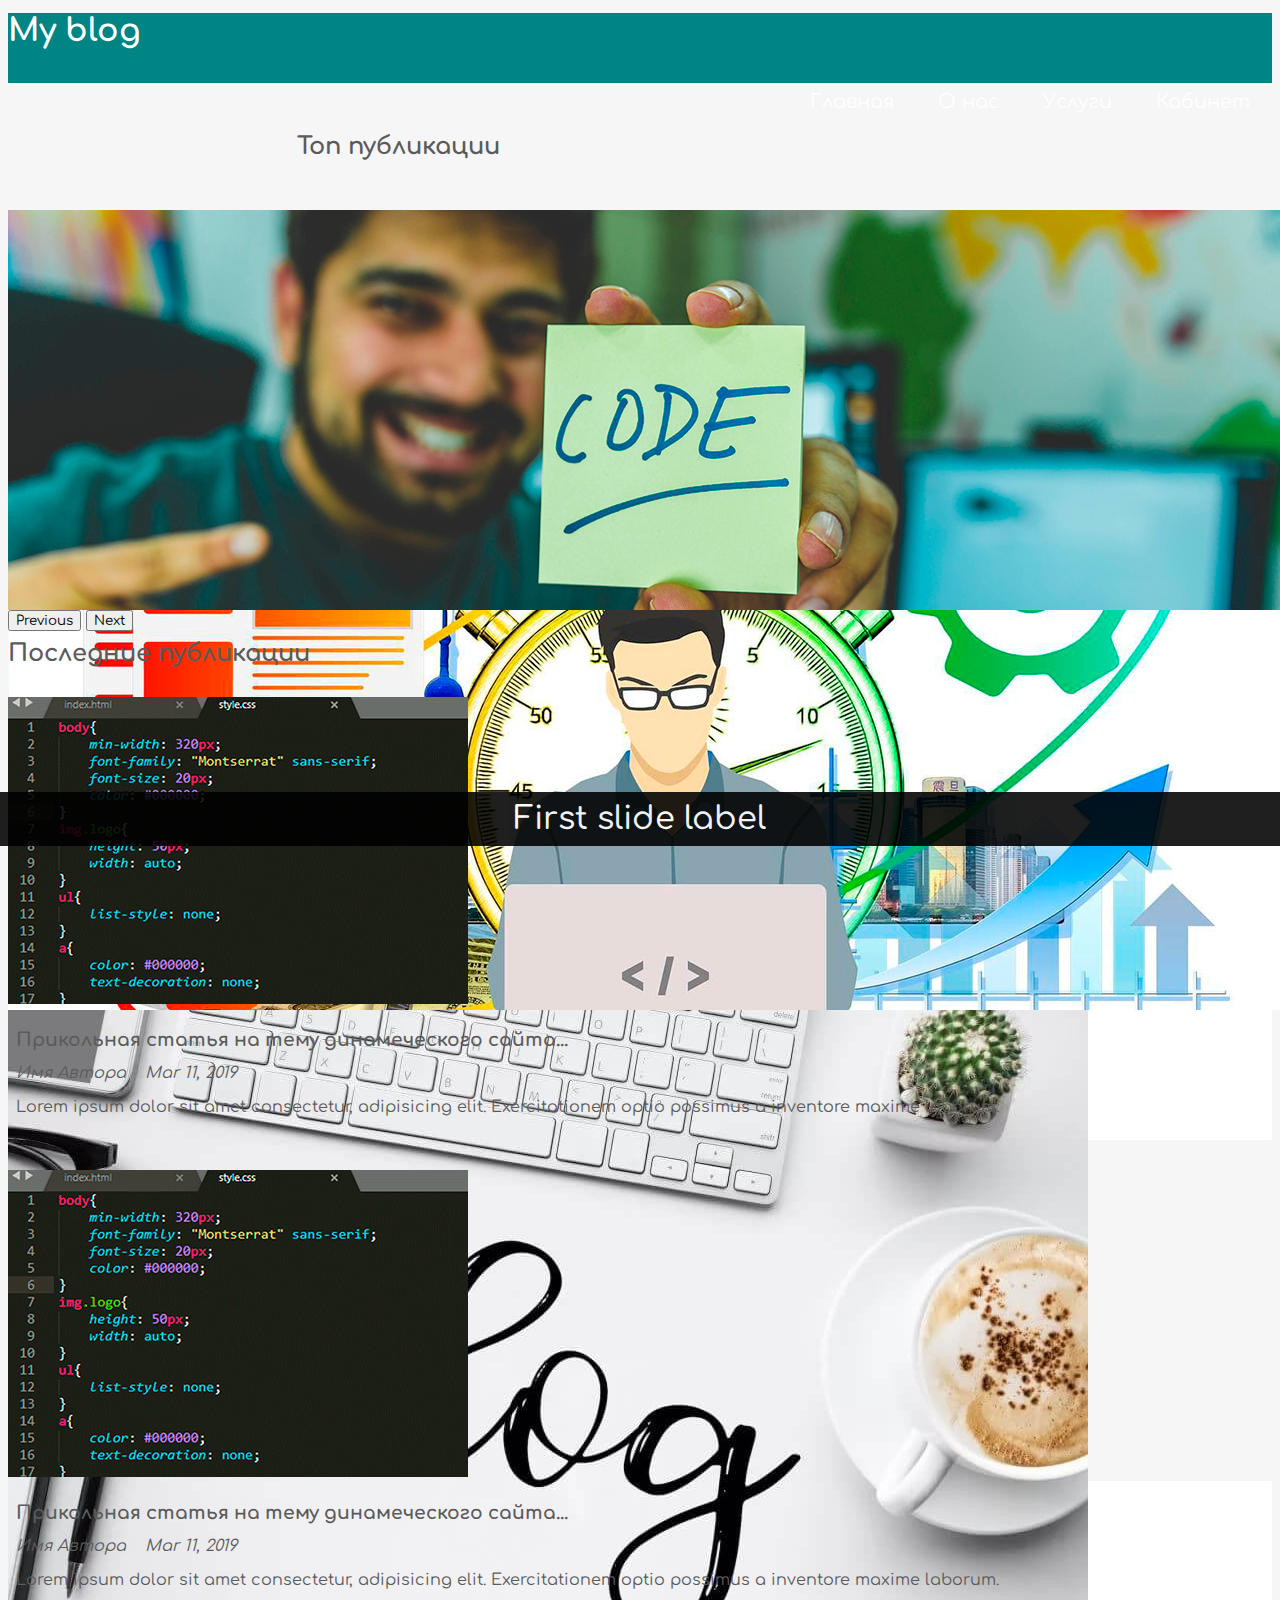
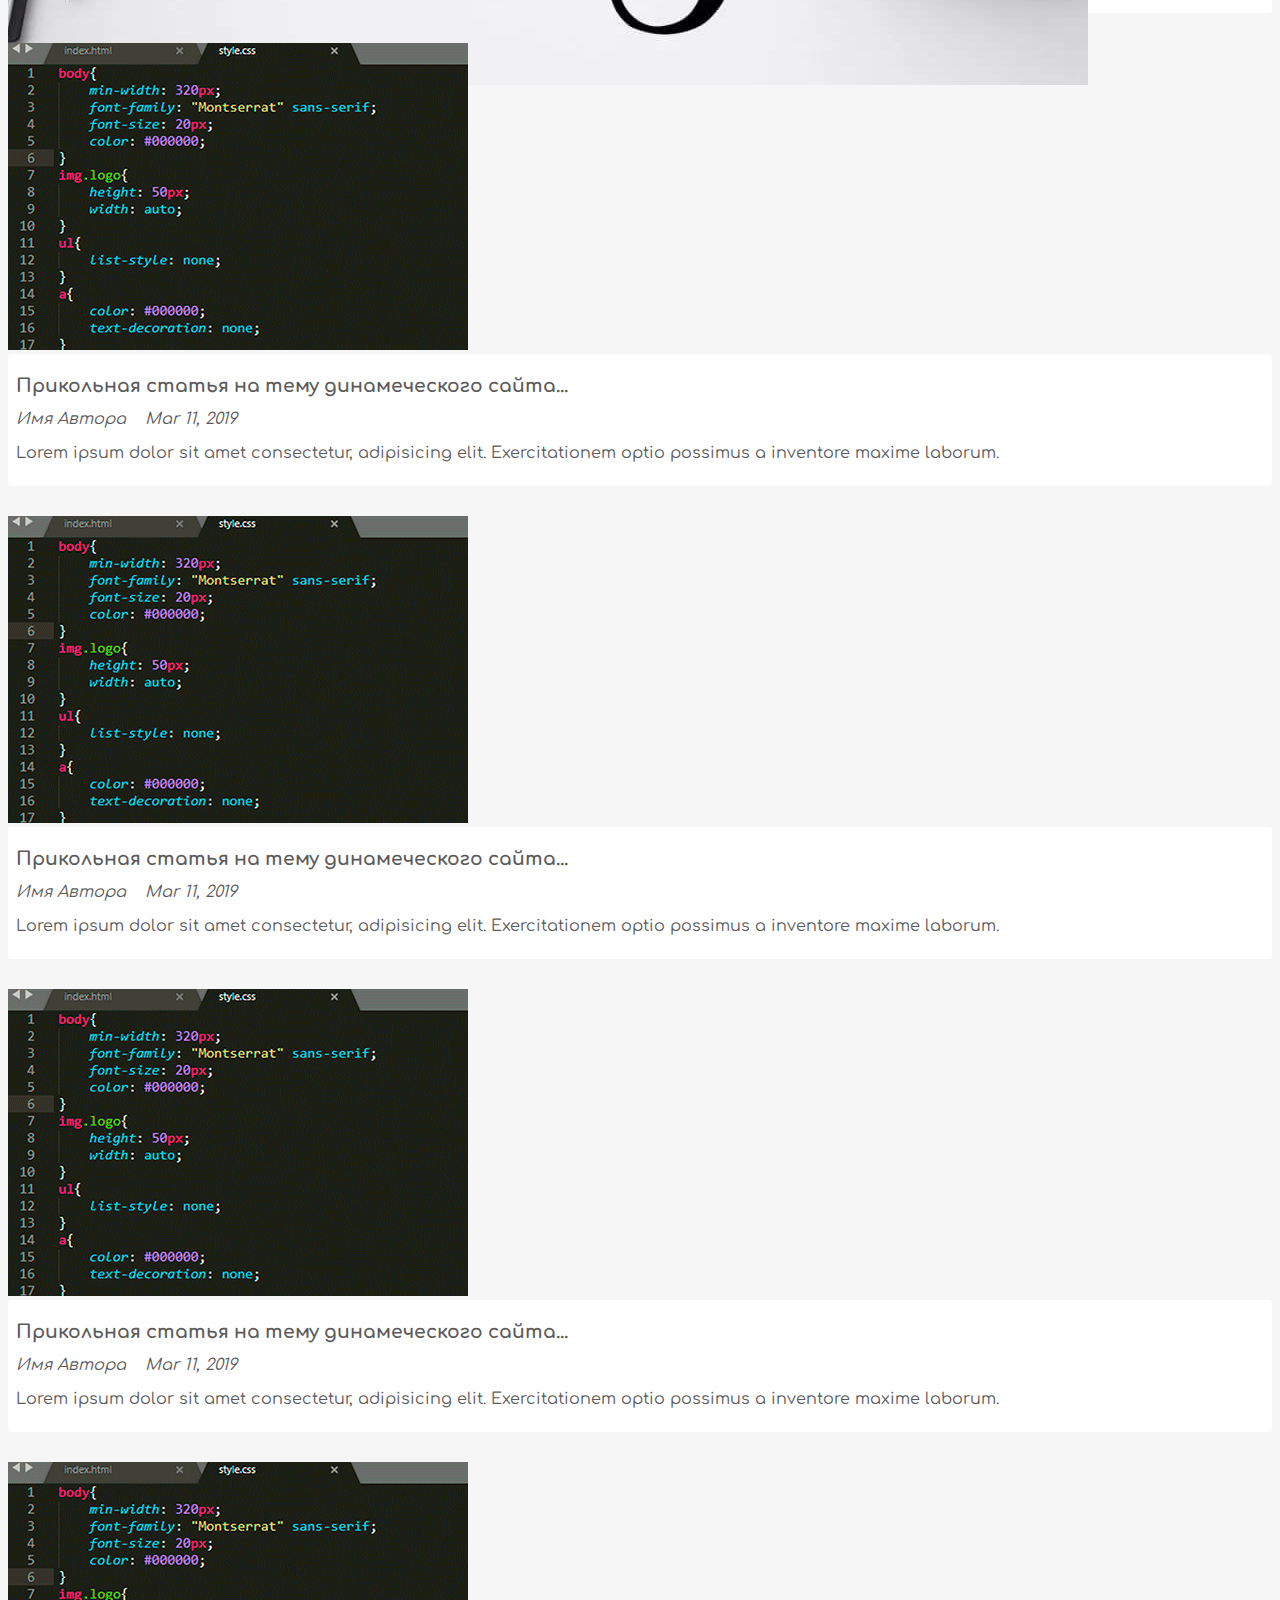
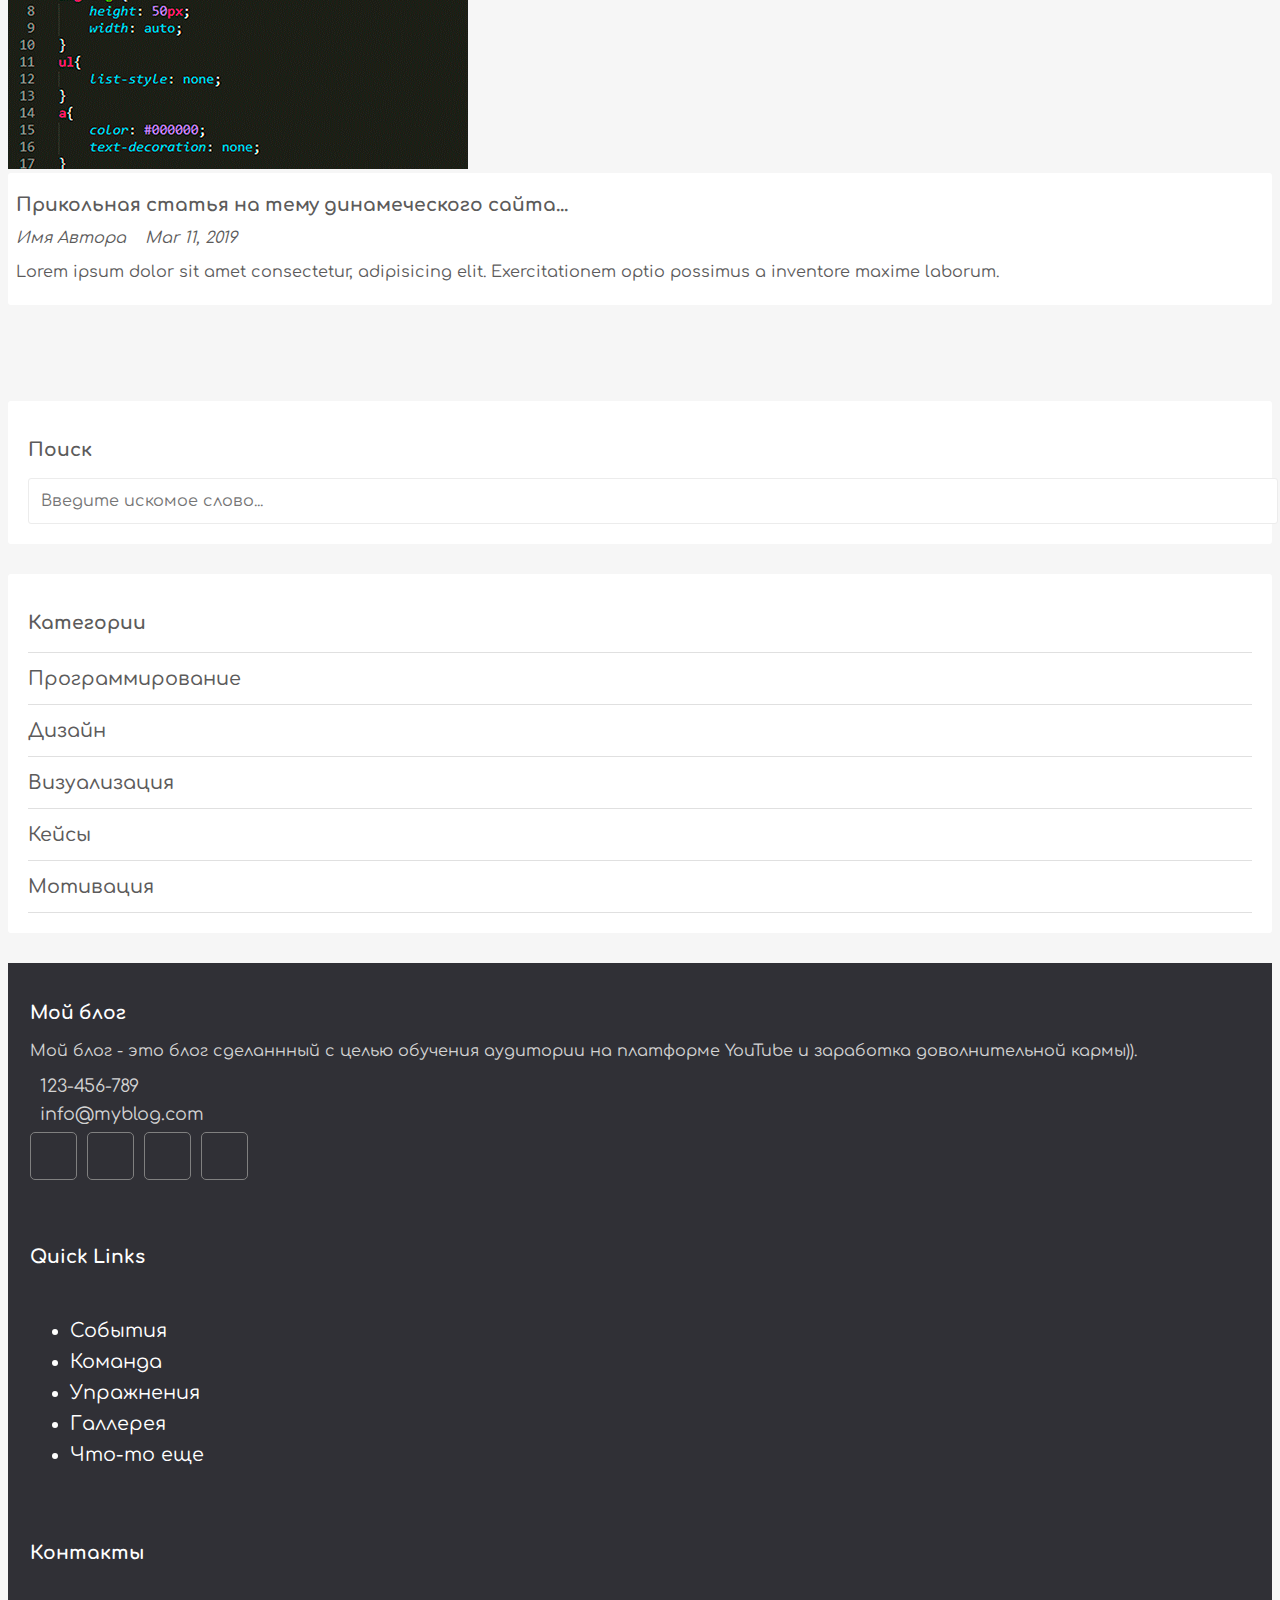
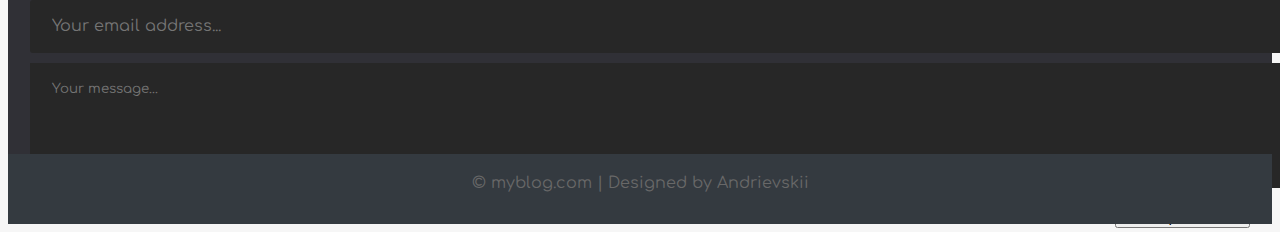
<file: dinamic-site-20231025T070353Z-001/dinamic-site/index.html>
﻿<!doctype html>
<html lang="en">
<head>
    <!-- Required meta tags -->
    <meta charset="utf-8">
    <meta name="viewport" content="width=device-width, initial-scale=1">

    <!-- Bootstrap CSS -->
    <link href="https://cdn.jsdelivr.net/npm/bootstrap@5.0.0-beta2/dist/css/bootstrap.min.css" rel="stylesheet" integrity="sha384-BmbxuPwQa2lc/FVzBcNJ7UAyJxM6wuqIj61tLrc4wSX0szH/Ev+nYRRuWlolflfl" crossorigin="anonymous">

    <!-- Font Awesome -->
    <link rel="stylesheet" href="https://use.fontawesome.com/releases/v5.7.2/css/all.css"
          integrity="sha384-fnmOCqbTlWIlj8LyTjo7mOUStjsKC4pOpQbqyi7RrhN7udi9RwhKkMHpvLbHG9Sr" crossorigin="anonymous">

    <!-- Custom Styling -->
    <link rel="stylesheet" href="css/style.css">
    <link rel="preconnect" href="https://fonts.gstatic.com">
    <link href="https://fonts.googleapis.com/css2?family=Comfortaa:wght@300;400;500;600;700&display=swap" rel="stylesheet">
    <title>My blog</title>
</head>
<body>

<header class="container-fluid">
    <div class="container">
        <div class="row">
            <div class="col-4">
                <h1>
                    <a href="/">My blog</a>
                </h1>
            </div>
            <nav class="col-8">
                <ul>
                    <li><a href="#">Главная</a> </li>
                    <li><a href="#">О нас</a> </li>
                    <li><a href="#">Услуги</a> </li>

                    <li>
                        <a href="#">
                            <i class="fa fa-user"></i>
                            Кабинет
                        </a>
                        <ul>
                            <li><a href="#">Админ панель</a> </li>
                            <li><a href="#">Выход</a> </li>
                        </ul>
                    </li>
                </ul>
            </nav>
        </div>
    </div>
</header>

<!-- блок карусели START-->
<div class="container">
    <div class="row">
        <h2 class="slider-title">Топ публикации</h2>
    </div>
    <div id="carouselExampleCaptions" class="carousel slide" data-bs-ride="carousel">
        <div class="carousel-inner">
            <div class="carousel-item active">
                <img src="images/image_1.png" class="d-block w-100" alt="...">
                <div class="carousel-caption-hack carousel-caption d-none d-md-block">
                    <h5><a href=""> First slide label</a></h5>
                </div>
            </div>
            <div class="carousel-item">
                <img src="images/image_2.png" class="d-block w-100" alt="...">
                <div class="carousel-caption-hack carousel-caption d-none d-md-block">
                    <h5><a href=""> First slide label</a></h5>
                </div>
            </div>
            <div class="carousel-item">
                <!--<img src="images/image_3.png" class="d-block w-100" alt="...">-->
                <img src="images/2.jpg" class="d-block w-100" alt="...">
                <div class="carousel-caption-hack carousel-caption d-none d-md-block">
                    <h5><a href=""> First slide label</a></h5>
                </div>
            </div>
        </div>
        <button class="carousel-control-prev" type="button" data-bs-target="#carouselExampleCaptions"  data-bs-slide="prev">
            <span class="carousel-control-prev-icon" aria-hidden="true"></span>
            <span class="visually-hidden">Previous</span>
        </button>
        <button class="carousel-control-next" type="button" data-bs-target="#carouselExampleCaptions"  data-bs-slide="next">
            <span class="carousel-control-next-icon" aria-hidden="true"></span>
            <span class="visually-hidden">Next</span>
        </button>
    </div>
</div>
<!-- блок карусели END-->

<!-- блок main-->
<div class="container">
    <div class="content row">
        <!-- Main Content -->
        <div class="main-content col-md-9 col-12">
            <h2>Последние публикации</h2>

            <div class="post row">
                <div class="img col-12 col-md-4">
                    <img src="images/image_small.png" alt="" class="img-thumbnail">
                </div>
                <div class="post_text col-12 col-md-8">
                    <h3>
                        <a href="#">Прикольная статья на тему динамеческого сайта...</a>
                    </h3>
                    <i class="far fa-user"> Имя Автора</i>
                    <i class="far fa-calendar"> Mar 11, 2019</i>
                    <p class="preview-text">
                        Lorem ipsum dolor sit amet consectetur, adipisicing elit.
                        Exercitationem optio possimus a inventore maxime laborum.
                    </p>
                </div>
            </div>
            <div class="post row">
                <div class="img col-12 col-md-4">
                    <img src="images/image_small.png" alt="" class="img-thumbnail">
                </div>
                <div class="post_text col-12 col-md-8">
                    <h3>
                        <a href="#">Прикольная статья на тему динамеческого сайта...</a>
                    </h3>
                    <i class="far fa-user"> Имя Автора</i>
                    <i class="far fa-calendar"> Mar 11, 2019</i>
                    <p class="preview-text">
                        Lorem ipsum dolor sit amet consectetur, adipisicing elit.
                        Exercitationem optio possimus a inventore maxime laborum.
                    </p>
                </div>
            </div>
            <div class="post row">
                <div class="img col-12 col-md-4">
                    <img src="images/image_small.png" alt="" class="img-thumbnail">
                </div>
                <div class="post_text col-12 col-md-8">
                    <h3>
                        <a href="#">Прикольная статья на тему динамеческого сайта...</a>
                    </h3>
                    <i class="far fa-user"> Имя Автора</i>
                    <i class="far fa-calendar"> Mar 11, 2019</i>
                    <p class="preview-text">
                        Lorem ipsum dolor sit amet consectetur, adipisicing elit.
                        Exercitationem optio possimus a inventore maxime laborum.
                    </p>
                </div>
            </div>
            <div class="post row">
                <div class="img col-12 col-md-4">
                    <img src="images/image_small.png" alt="" class="img-thumbnail">
                </div>
                <div class="post_text col-12 col-md-8">
                    <h3>
                        <a href="#">Прикольная статья на тему динамеческого сайта...</a>
                    </h3>
                    <i class="far fa-user"> Имя Автора</i>
                    <i class="far fa-calendar"> Mar 11, 2019</i>
                    <p class="preview-text">
                        Lorem ipsum dolor sit amet consectetur, adipisicing elit.
                        Exercitationem optio possimus a inventore maxime laborum.
                    </p>
                </div>
            </div>
            <div class="post row">
                <div class="img col-12 col-md-4">
                    <img src="images/image_small.png" alt="" class="img-thumbnail">
                </div>
                <div class="post_text col-12 col-md-8">
                    <h3>
                        <a href="#">Прикольная статья на тему динамеческого сайта...</a>
                    </h3>
                    <i class="far fa-user"> Имя Автора</i>
                    <i class="far fa-calendar"> Mar 11, 2019</i>
                    <p class="preview-text">
                        Lorem ipsum dolor sit amet consectetur, adipisicing elit.
                        Exercitationem optio possimus a inventore maxime laborum.
                    </p>
                </div>
            </div>
            <div class="post row">
                <div class="img col-12 col-md-4">
                    <img src="images/image_small.png" alt="" class="img-thumbnail">
                </div>
                <div class="post_text col-12 col-md-8">
                    <h3>
                        <a href="#">Прикольная статья на тему динамеческого сайта...</a>
                    </h3>
                    <i class="far fa-user"> Имя Автора</i>
                    <i class="far fa-calendar"> Mar 11, 2019</i>
                    <p class="preview-text">
                        Lorem ipsum dolor sit amet consectetur, adipisicing elit.
                        Exercitationem optio possimus a inventore maxime laborum.
                    </p>
                </div>
            </div>

        </div>
        <!-- sidebar Content -->
        <div class="sidebar col-md-3 col-12">

            <div class="section search">
                <h3>Поиск</h3>
                <form action="/" method="post">
                    <input type="text" name="search-term" class="text-input" placeholder="Введите искомое слово...">
                </form>
            </div>


            <div class="section topics">
                <h3>Категории</h3>
                <ul>
                    <li><a href="#">Программирование</a></li>
                    <li><a href="#">Дизайн</a></li>
                    <li><a href="#">Визуализация</a></li>
                    <li><a href="#">Кейсы</a></li>
                    <li><a href="#">Мотивация</a></li>
                </ul>
            </div>

        </div>
    </div>
</div>

<!-- блок main END-->
<!-- footer -->
<div class="footer container-fluid">
    <div class="footer-content container">
        <div class="row">
            <div class="footer-section about col-md-4 col-12">
                <h3 class="logo-text">Мой блог</h3>
                <p>
                    Мой блог - это блог сделаннный с целью обучения аудитории на платформе
                    YouTube и заработка доволнительной кармы)).
                </p>
                <div class="contact">
                    <span><i class="fas fa-phone"></i> &nbsp; 123-456-789</span>
                    <span><i class="fas fa-envelope"></i> &nbsp; info@myblog.com</span>
                </div>
                <div class="socials">
                    <a href="#"><i class="fab fa-facebook"></i></a>
                    <a href="#"><i class="fab fa-instagram"></i></a>
                    <a href="#"><i class="fab fa-twitter"></i></a>
                    <a href="#"><i class="fab fa-youtube"></i></a>
                </div>
            </div>

            <div class="footer-section links col-md-4 col-12">
                <h3>Quick Links</h3>
                <br>
                <ul>
                    <a href="#">
                        <li>События</li>
                    </a>
                    <a href="#">
                        <li>Команда</li>
                    </a>
                    <a href="#">
                        <li>Упражнения</li>
                    </a>
                    <a href="#">
                        <li>Галлерея</li>
                    </a>
                    <a href="#">
                        <li>Что-то еще</li>
                    </a>
                </ul>
            </div>

            <div class="footer-section contact-form col-md-4 col-12">
                <h3>Контакты</h3>
                <br>
                <form action="index.html" method="post">
                    <input type="email" name="email" class="text-input contact-input" placeholder="Your email address...">
                    <textarea rows="4" name="message" class="text-input contact-input" placeholder="Your message..."></textarea>
                    <button type="submit" class="btn btn-big contact-btn">
                        <i class="fas fa-envelope"></i>
                        Отправить
                    </button>
                </form>
            </div>

        </div>

        <div class="footer-bottom">
            &copy; myblog.com | Designed by Andrievskii
        </div>
    </div>
</div>
<!-- // footer -->


<!-- Optional JavaScript; choose one of the two! -->

<!-- Option 1: Bootstrap Bundle with Popper -->
<script src="https://cdn.jsdelivr.net/npm/bootstrap@5.0.0-beta2/dist/js/bootstrap.bundle.min.js" integrity="sha384-b5kHyXgcpbZJO/tY9Ul7kGkf1S0CWuKcCD38l8YkeH8z8QjE0GmW1gYU5S9FOnJ0" crossorigin="anonymous"></script>

<!-- Option 2: Separate Popper and Bootstrap JS -->
<!--
<script src="https://cdn.jsdelivr.net/npm/@popperjs/core@2.6.0/dist/umd/popper.min.js" integrity="sha384-KsvD1yqQ1/1+IA7gi3P0tyJcT3vR+NdBTt13hSJ2lnve8agRGXTTyNaBYmCR/Nwi" crossorigin="anonymous"></script>
<script src="https://cdn.jsdelivr.net/npm/bootstrap@5.0.0-beta2/dist/js/bootstrap.min.js" integrity="sha384-nsg8ua9HAw1y0W1btsyWgBklPnCUAFLuTMS2G72MMONqmOymq585AcH49TLBQObG" crossorigin="anonymous"></script>
-->
</body>
</html>
</file>
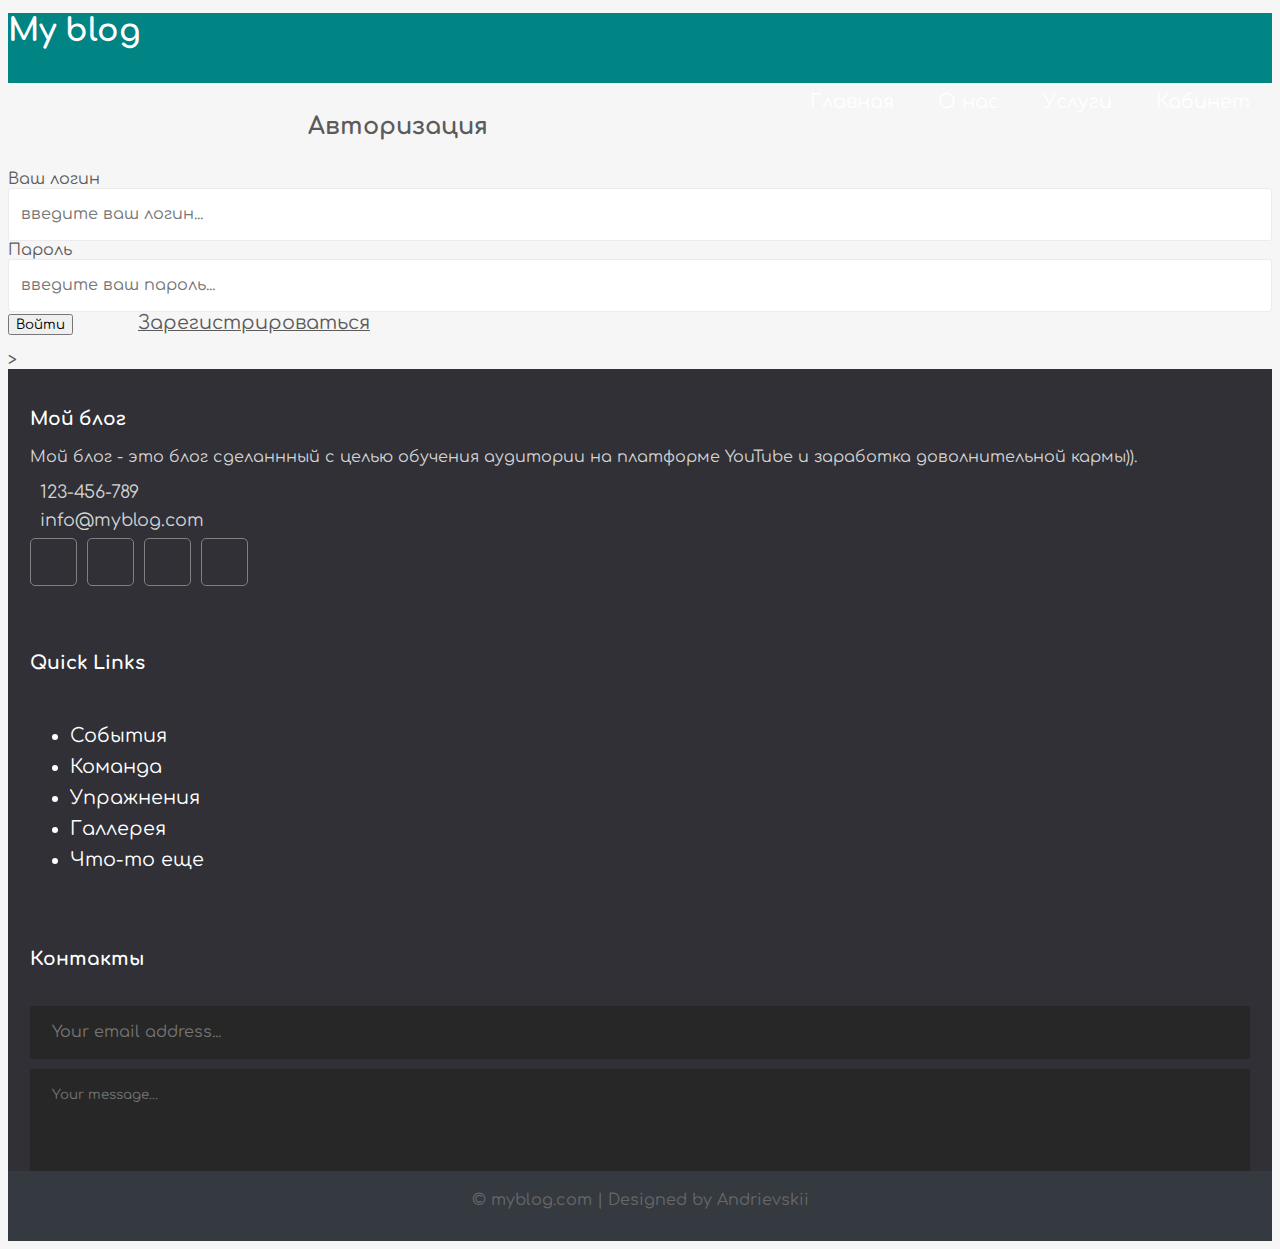
<file: dinamic-site-20231025T070353Z-001/dinamic-site/log..html>
<html lang="en">
<head>
    <!-- Required meta tags -->
    <meta charset="utf-8">
    <meta name="viewport" content="width=device-width, initial-scale=1">

    <!-- Bootstrap CSS -->
    <link href="https://cdn.jsdelivr.net/npm/bootstrap@5.0.0-beta2/dist/css/bootstrap.min.css" rel="stylesheet" integrity="sha384-BmbxuPwQa2lc/FVzBcNJ7UAyJxM6wuqIj61tLrc4wSX0szH/Ev+nYRRuWlolflfl" crossorigin="anonymous">

    <!-- Font Awesome -->
    <link rel="stylesheet" href="https://use.fontawesome.com/releases/v5.7.2/css/all.css"
          integrity="sha384-fnmOCqbTlWIlj8LyTjo7mOUStjsKC4pOpQbqyi7RrhN7udi9RwhKkMHpvLbHG9Sr" crossorigin="anonymous">

    <!-- Custom Styling -->
    <link rel="stylesheet" href="css/style.css">
    <link rel="preconnect" href="https://fonts.gstatic.com">
    <link href="https://fonts.googleapis.com/css2?family=Comfortaa:wght@300;400;500;600;700&display=swap" rel="stylesheet">
    <title>My blog</title>
</head>
<body>

<header class="container-fluid">
    <div class="container">
        <div class="row">
            <div class="col-4">
                <h1>
                    <a href="/">My blog</a>
                </h1>
            </div>
            <nav class="col-8">
                <ul>
                    <li><a href="#">Главная</a> </li>
                    <li><a href="#">О нас</a> </li>
                    <li><a href="#">Услуги</a> </li>

                    <li>
                        <a href="#">
                            <i class="fa fa-user"></i>
                            Кабинет
                        </a>
                        <ul>
                            <li><a href="#">Админ панель</a> </li>
                            <li><a href="#">Выход</a> </li>
                        </ul>
                    </li>
                </ul>
            </nav>
        </div>
    </div>
</header>
<!-- END HEADER -->
<!-- FORM -->
<div class="container reg_form">
    <form class="row justify-content-center" method="post" action="log.html">
        <h2 class="col-12">Авторизация</h2>
        <div class="mb-3 col-12 col-md-4">
            <label for="formGroupExampleInput" class="form-label">Ваш логин</label>
            <input type="text" class="form-control" id="formGroupExampleInput" placeholder="введите ваш логин...">
        </div>
        <div class="w-100"></div>
        <div class="mb-3 col-12 col-md-4">
            <label for="exampleInputPassword1" class="form-label">Пароль</label>
            <input type="password" class="form-control" id="exampleInputPassword1" placeholder="введите ваш пароль...">
        </div>
        <div class="w-100"></div>
        <div class="mb-3 col-12 col-md-4">
            <button type="button" class="btn btn-secondary">Войти</button>
            <a href="aut.html">Зарегистрироваться</a>
        </div>
    </form>
</div>>
<!-- END FORM -->

<!-- footer -->
<div class="footer container-fluid">
    <div class="footer-content container">
        <div class="row">
            <div class="footer-section about col-md-4 col-12">
                <h3 class="logo-text">Мой блог</h3>
                <p>
                    Мой блог - это блог сделаннный с целью обучения аудитории на платформе
                    YouTube и заработка доволнительной кармы)).
                </p>
                <div class="contact">
                    <span><i class="fas fa-phone"></i> &nbsp; 123-456-789</span>
                    <span><i class="fas fa-envelope"></i> &nbsp; info@myblog.com</span>
                </div>
                <div class="socials">
                    <a href="#"><i class="fab fa-facebook"></i></a>
                    <a href="#"><i class="fab fa-instagram"></i></a>
                    <a href="#"><i class="fab fa-twitter"></i></a>
                    <a href="#"><i class="fab fa-youtube"></i></a>
                </div>
            </div>

            <div class="footer-section links col-md-4 col-12">
                <h3>Quick Links</h3>
                <br>
                <ul>
                    <a href="#">
                        <li>События</li>
                    </a>
                    <a href="#">
                        <li>Команда</li>
                    </a>
                    <a href="#">
                        <li>Упражнения</li>
                    </a>
                    <a href="#">
                        <li>Галлерея</li>
                    </a>
                    <a href="#">
                        <li>Что-то еще</li>
                    </a>
                </ul>
            </div>

            <div class="footer-section contact-form col-md-4 col-12">
                <h3>Контакты</h3>
                <br>
                <form action="index.html" method="post">
                    <input type="email" name="email" class="text-input contact-input" placeholder="Your email address...">
                    <textarea rows="4" name="message" class="text-input contact-input" placeholder="Your message..."></textarea>
                    <button type="submit" class="btn btn-big contact-btn">
                        <i class="fas fa-envelope"></i>
                        Отправить
                    </button>
                </form>
            </div>

        </div>

        <div class="footer-bottom">
            &copy; myblog.com | Designed by Andrievskii
        </div>
    </div>
</div>
<!-- // footer -->


<!-- Optional JavaScript; choose one of the two! -->

<!-- Option 1: Bootstrap Bundle with Popper -->
<script src="https://cdn.jsdelivr.net/npm/bootstrap@5.0.0-beta2/dist/js/bootstrap.bundle.min.js" integrity="sha384-b5kHyXgcpbZJO/tY9Ul7kGkf1S0CWuKcCD38l8YkeH8z8QjE0GmW1gYU5S9FOnJ0" crossorigin="anonymous"></script>

<!-- Option 2: Separate Popper and Bootstrap JS -->
<!--
<script src="https://cdn.jsdelivr.net/npm/@popperjs/core@2.6.0/dist/umd/popper.min.js" integrity="sha384-KsvD1yqQ1/1+IA7gi3P0tyJcT3vR+NdBTt13hSJ2lnve8agRGXTTyNaBYmCR/Nwi" crossorigin="anonymous"></script>
<script src="https://cdn.jsdelivr.net/npm/bootstrap@5.0.0-beta2/dist/js/bootstrap.min.js" integrity="sha384-nsg8ua9HAw1y0W1btsyWgBklPnCUAFLuTMS2G72MMONqmOymq585AcH49TLBQObG" crossorigin="anonymous"></script>
-->
</body>
</html>
</file>
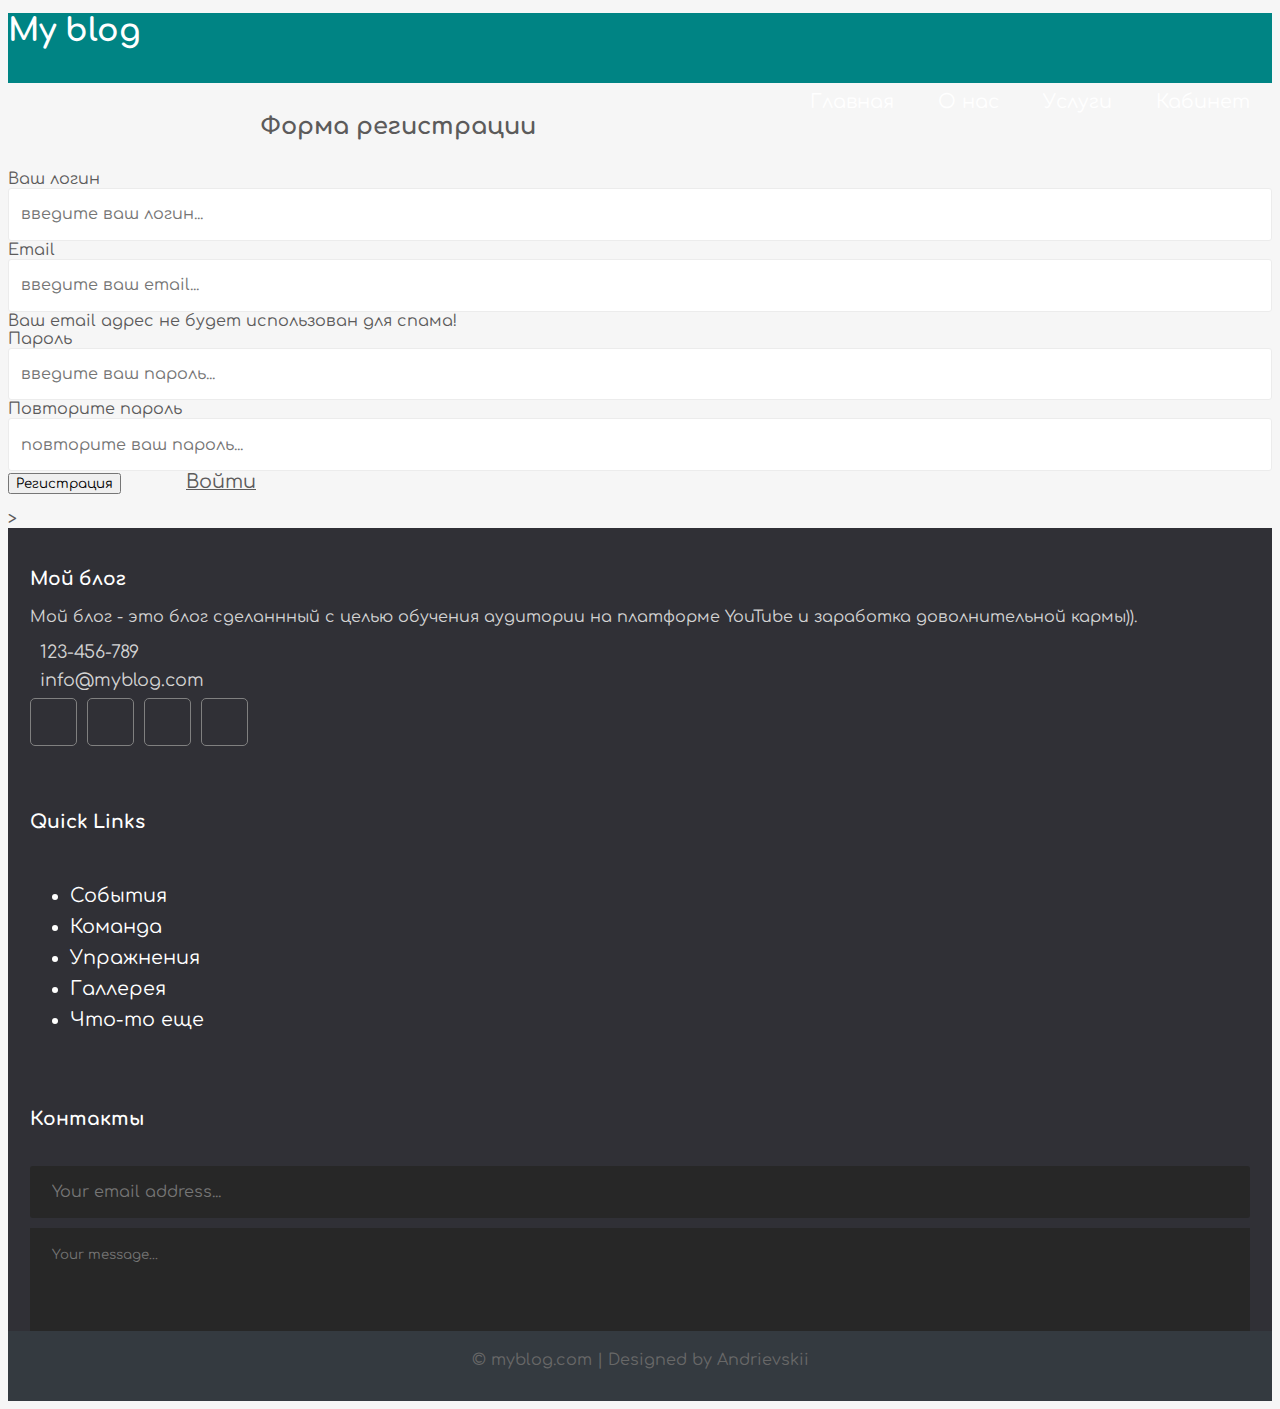
<file: dinamic-site-20231025T070353Z-001/dinamic-site/reg..html>
<html lang="en">
<head>
    <!-- Required meta tags -->
    <meta charset="utf-8">
    <meta name="viewport" content="width=device-width, initial-scale=1">

    <!-- Bootstrap CSS -->
    <link href="https://cdn.jsdelivr.net/npm/bootstrap@5.0.0-beta2/dist/css/bootstrap.min.css" rel="stylesheet" integrity="sha384-BmbxuPwQa2lc/FVzBcNJ7UAyJxM6wuqIj61tLrc4wSX0szH/Ev+nYRRuWlolflfl" crossorigin="anonymous">

    <!-- Font Awesome -->
    <link rel="stylesheet" href="https://use.fontawesome.com/releases/v5.7.2/css/all.css"
          integrity="sha384-fnmOCqbTlWIlj8LyTjo7mOUStjsKC4pOpQbqyi7RrhN7udi9RwhKkMHpvLbHG9Sr" crossorigin="anonymous">

    <!-- Custom Styling -->
    <link rel="stylesheet" href="css/style.css">
    <link rel="preconnect" href="https://fonts.gstatic.com">
    <link href="https://fonts.googleapis.com/css2?family=Comfortaa:wght@300;400;500;600;700&display=swap" rel="stylesheet">
    <title>My blog</title>
</head>
<body>

<header class="container-fluid">
    <div class="container">
        <div class="row">
            <div class="col-4">
                <h1>
                    <a href="/">My blog</a>
                </h1>
            </div>
            <nav class="col-8">
                <ul>
                    <li><a href="#">Главная</a> </li>
                    <li><a href="#">О нас</a> </li>
                    <li><a href="#">Услуги</a> </li>

                    <li>
                        <a href="#">
                            <i class="fa fa-user"></i>
                            Кабинет
                        </a>
                        <ul>
                            <li><a href="#">Админ панель</a> </li>
                            <li><a href="#">Выход</a> </li>
                        </ul>
                    </li>
                </ul>
            </nav>
        </div>
    </div>
</header>
<!-- END HEADER -->
<!-- FORM -->
<div class="container reg_form">
    <form class="row justify-content-center" method="post" action="reg.html">
        <h2>Форма регистрации</h2>
        <div class="mb-3 col-12 col-md-4">
            <label for="formGroupExampleInput" class="form-label">Ваш логин</label>
            <input type="text" class="form-control" id="formGroupExampleInput" placeholder="введите ваш логин...">
        </div>
        <div class="w-100"></div>
        <div class="mb-3 col-12 col-md-4">
            <label for="exampleInputEmail1" class="form-label">Email</label>
            <input type="email" class="form-control" id="exampleInputEmail1" aria-describedby="emailHelp" placeholder="введите ваш email...">
            <div id="emailHelp" class="form-text">Ваш email адрес не будет использован для спама!</div>
        </div>
        <div class="w-100"></div>
        <div class="mb-3 col-12 col-md-4">
            <label for="exampleInputPassword1" class="form-label">Пароль</label>
            <input type="password" class="form-control" id="exampleInputPassword1" placeholder="введите ваш пароль...">
        </div>
        <div class="w-100"></div>
        <div class="mb-3 col-12 col-md-4">
            <label for="exampleInputPassword2" class="form-label">Повторите пароль</label>
            <input type="password" class="form-control" id="exampleInputPassword2" placeholder="повторите ваш пароль...">
        </div>
        <div class="w-100"></div>
        <div class="mb-3 col-12 col-md-4">
            <button type="button" class="btn btn-secondary">Регистрация</button>
            <a href="aut.html">Войти</a>
        </div>
    </form>
</div>>
<!-- END FORM -->

<!-- footer -->
<div class="footer container-fluid">
    <div class="footer-content container">
        <div class="row">
            <div class="footer-section about col-md-4 col-12">
                <h3 class="logo-text">Мой блог</h3>
                <p>
                    Мой блог - это блог сделаннный с целью обучения аудитории на платформе
                    YouTube и заработка доволнительной кармы)).
                </p>
                <div class="contact">
                    <span><i class="fas fa-phone"></i> &nbsp; 123-456-789</span>
                    <span><i class="fas fa-envelope"></i> &nbsp; info@myblog.com</span>
                </div>
                <div class="socials">
                    <a href="#"><i class="fab fa-facebook"></i></a>
                    <a href="#"><i class="fab fa-instagram"></i></a>
                    <a href="#"><i class="fab fa-twitter"></i></a>
                    <a href="#"><i class="fab fa-youtube"></i></a>
                </div>
            </div>

            <div class="footer-section links col-md-4 col-12">
                <h3>Quick Links</h3>
                <br>
                <ul>
                    <a href="#">
                        <li>События</li>
                    </a>
                    <a href="#">
                        <li>Команда</li>
                    </a>
                    <a href="#">
                        <li>Упражнения</li>
                    </a>
                    <a href="#">
                        <li>Галлерея</li>
                    </a>
                    <a href="#">
                        <li>Что-то еще</li>
                    </a>
                </ul>
            </div>

            <div class="footer-section contact-form col-md-4 col-12">
                <h3>Контакты</h3>
                <br>
                <form action="index.html" method="post">
                    <input type="email" name="email" class="text-input contact-input" placeholder="Your email address...">
                    <textarea rows="4" name="message" class="text-input contact-input" placeholder="Your message..."></textarea>
                    <button type="submit" class="btn btn-big contact-btn">
                        <i class="fas fa-envelope"></i>
                        Отправить
                    </button>
                </form>
            </div>

        </div>

        <div class="footer-bottom">
            &copy; myblog.com | Designed by Andrievskii
        </div>
    </div>
</div>
<!-- // footer -->


<!-- Optional JavaScript; choose one of the two! -->

<!-- Option 1: Bootstrap Bundle with Popper -->
<script src="https://cdn.jsdelivr.net/npm/bootstrap@5.0.0-beta2/dist/js/bootstrap.bundle.min.js" integrity="sha384-b5kHyXgcpbZJO/tY9Ul7kGkf1S0CWuKcCD38l8YkeH8z8QjE0GmW1gYU5S9FOnJ0" crossorigin="anonymous"></script>

<!-- Option 2: Separate Popper and Bootstrap JS -->
<!--
<script src="https://cdn.jsdelivr.net/npm/@popperjs/core@2.6.0/dist/umd/popper.min.js" integrity="sha384-KsvD1yqQ1/1+IA7gi3P0tyJcT3vR+NdBTt13hSJ2lnve8agRGXTTyNaBYmCR/Nwi" crossorigin="anonymous"></script>
<script src="https://cdn.jsdelivr.net/npm/bootstrap@5.0.0-beta2/dist/js/bootstrap.min.js" integrity="sha384-nsg8ua9HAw1y0W1btsyWgBklPnCUAFLuTMS2G72MMONqmOymq585AcH49TLBQObG" crossorigin="anonymous"></script>
-->
</body>
</html>
</file>
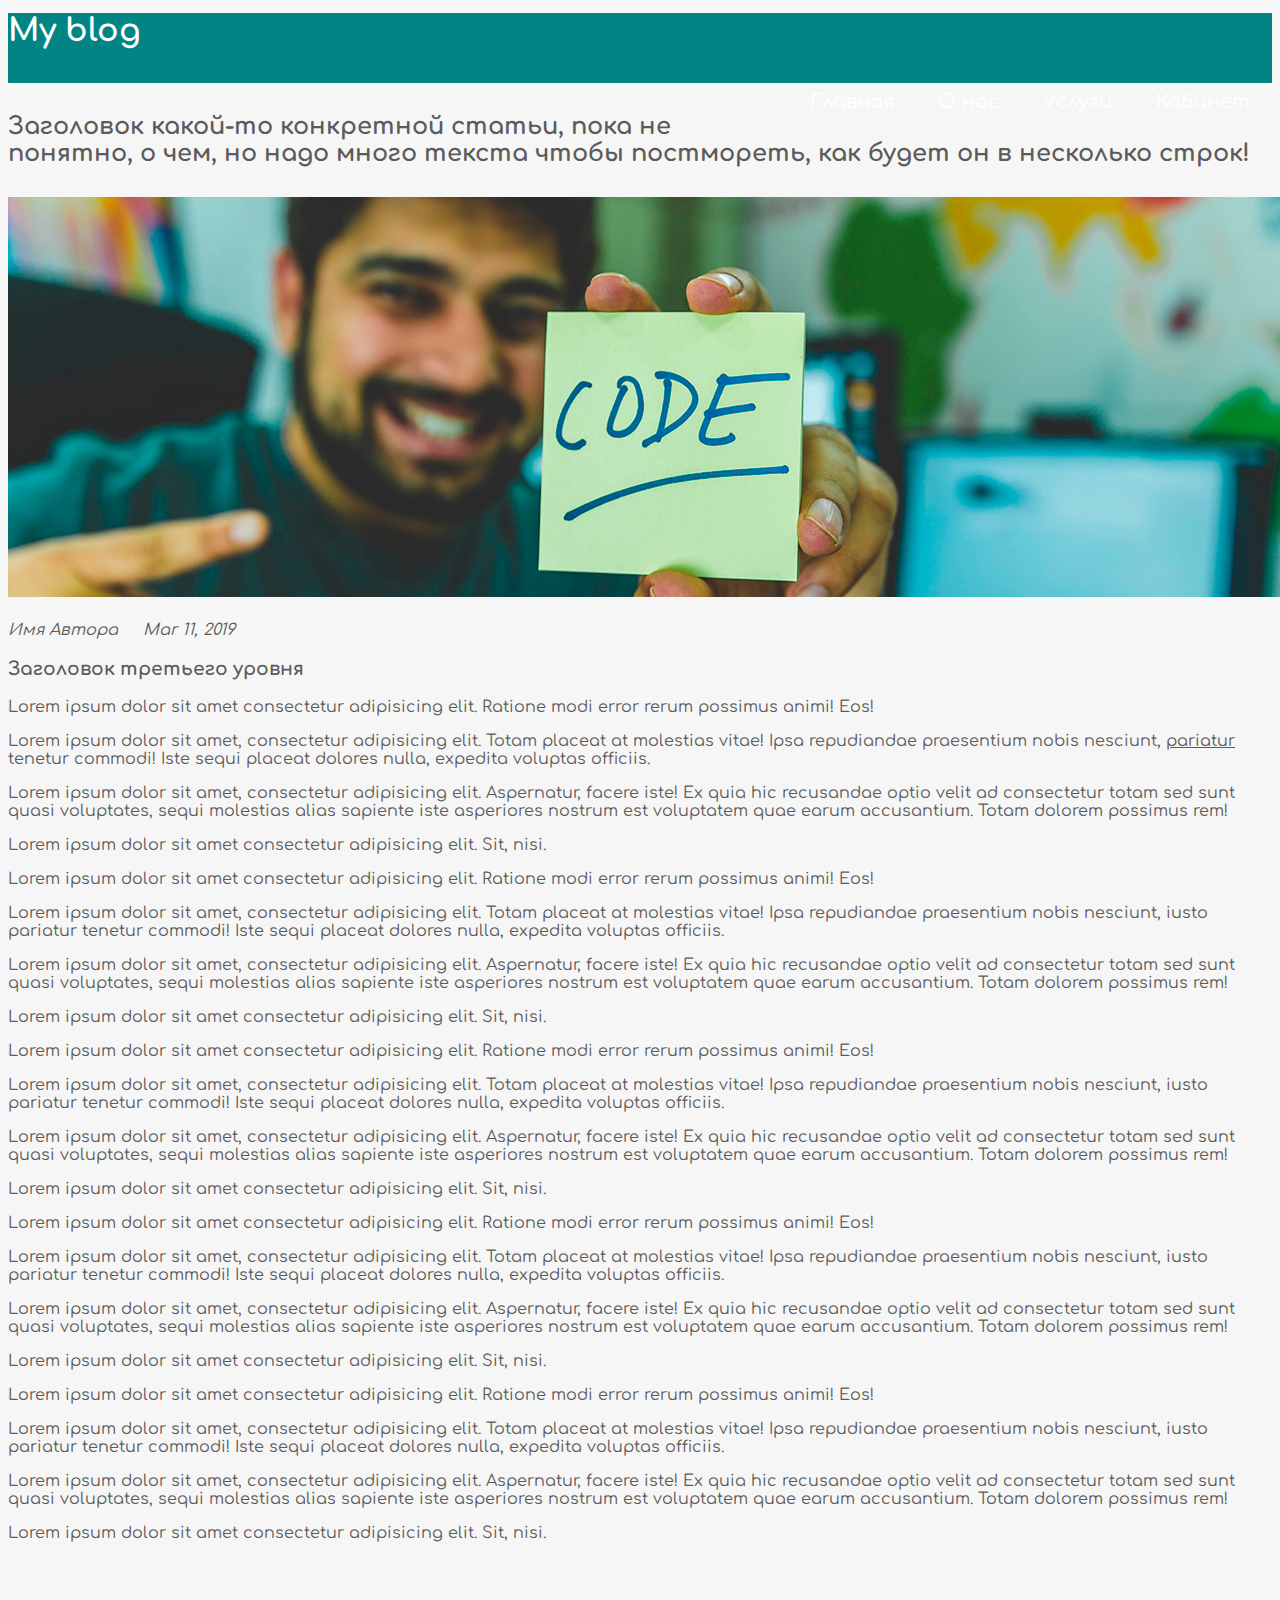
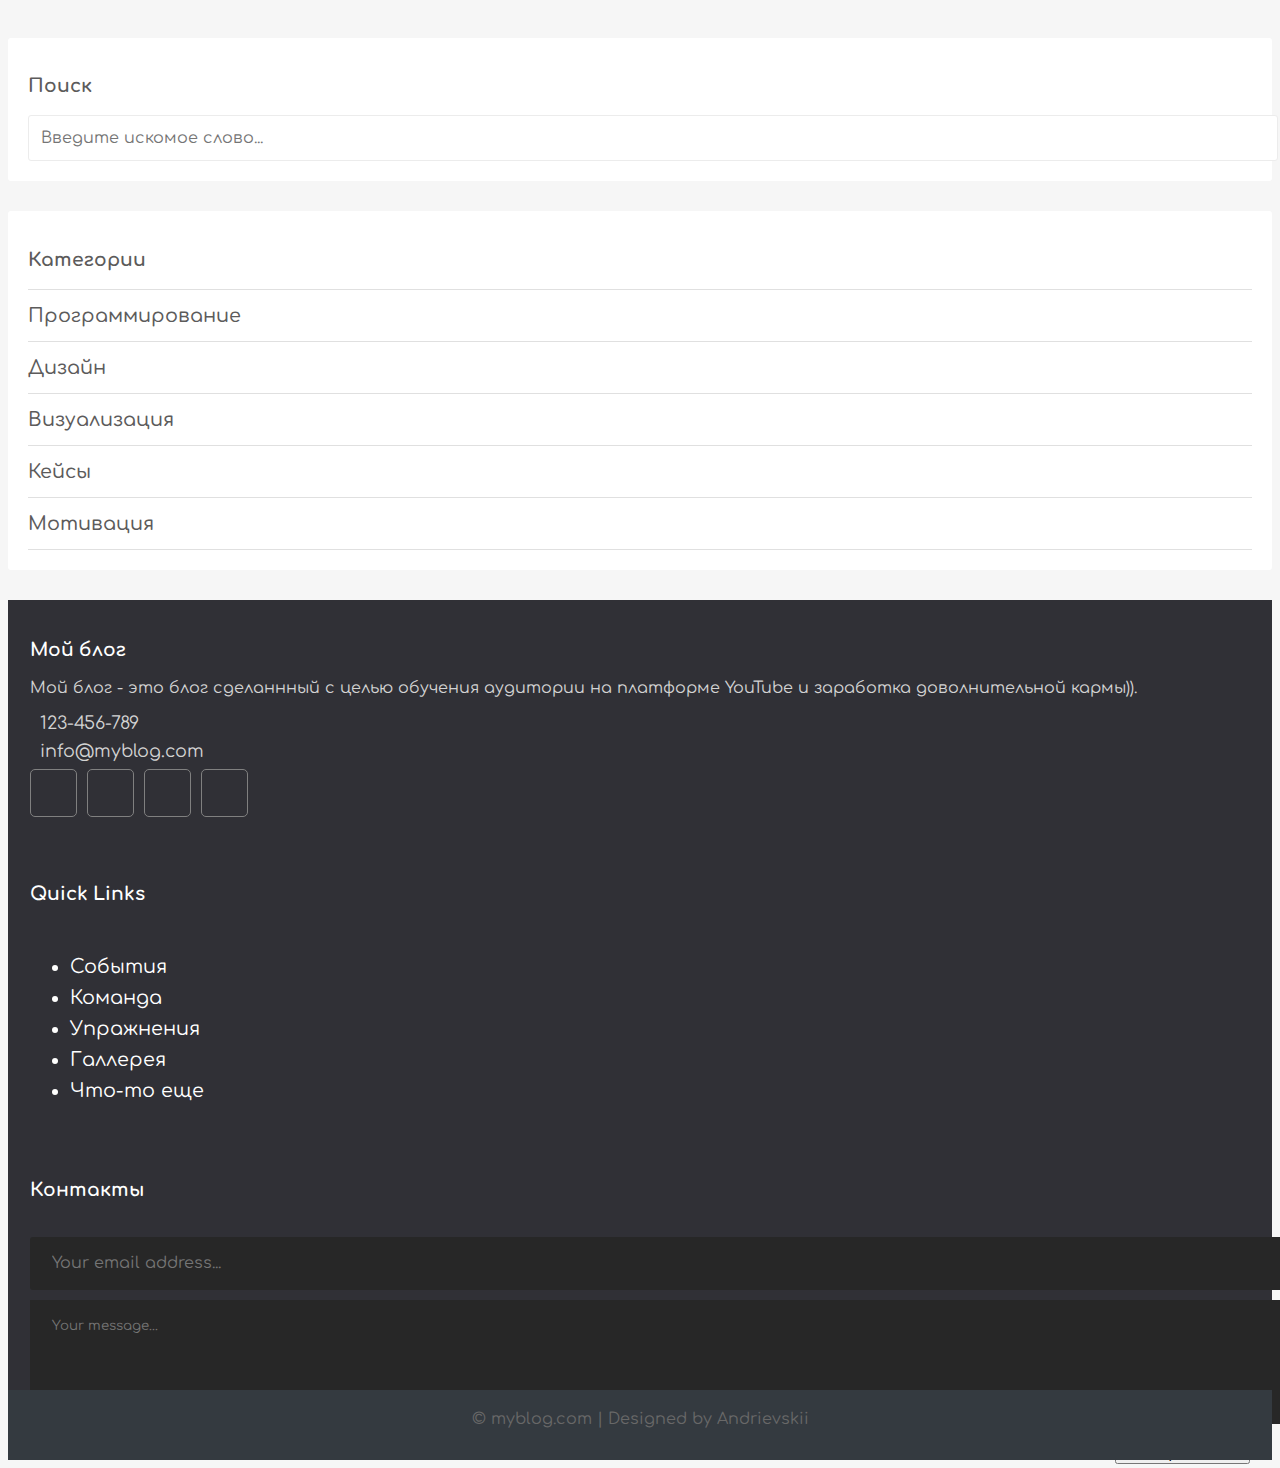
<file: dinamic-site-20231025T070353Z-001/dinamic-site/single.html>
<!doctype html>
<html lang="en">
<head>
    <!-- Required meta tags -->
    <meta charset="utf-8">
    <meta name="viewport" content="width=device-width, initial-scale=1">

    <!-- Bootstrap CSS -->
    <link href="https://cdn.jsdelivr.net/npm/bootstrap@5.0.0-beta2/dist/css/bootstrap.min.css" rel="stylesheet" integrity="sha384-BmbxuPwQa2lc/FVzBcNJ7UAyJxM6wuqIj61tLrc4wSX0szH/Ev+nYRRuWlolflfl" crossorigin="anonymous">

    <!-- Font Awesome -->
    <link rel="stylesheet" href="https://use.fontawesome.com/releases/v5.7.2/css/all.css"
          integrity="sha384-fnmOCqbTlWIlj8LyTjo7mOUStjsKC4pOpQbqyi7RrhN7udi9RwhKkMHpvLbHG9Sr" crossorigin="anonymous">

    <!-- Custom Styling -->
    <link rel="stylesheet" href="css/style.css">
    <link rel="preconnect" href="https://fonts.gstatic.com">
    <link href="https://fonts.googleapis.com/css2?family=Comfortaa:wght@300;400;500;600;700&display=swap" rel="stylesheet">
    <title>My blog</title>
</head>
<body>

<header class="container-fluid">
    <div class="container">
        <div class="row">
            <div class="col-4">
                <h1>
                    <a href="/">My blog</a>
                </h1>
            </div>
            <nav class="col-8">
                <ul>
                    <li><a href="#">Главная</a> </li>
                    <li><a href="#">О нас</a> </li>
                    <li><a href="#">Услуги</a> </li>

                    <li>
                        <a href="#">
                            <i class="fa fa-user"></i>
                            Кабинет
                        </a>
                        <ul>
                            <li><a href="#">Админ панель</a> </li>
                            <li><a href="#">Выход</a> </li>
                        </ul>
                    </li>
                </ul>
            </nav>
        </div>
    </div>
</header>


<!-- блок main-->
<div class="container">
    <div class="content row">
        <!-- Main Content -->
        <div class="main-content col-md-9 col-12">
            <h2>Заголовок какой-то конкретной статьи, пока не понятно, о чем, но надо много текста
            чтобы постмореть, как будет он  в несколько строк!</h2>

            <div class="single_post row">
                <div class="img col-12">
                    <img src="images/image_1.png" alt="" class="img-thumbnail">
                </div>
                <div class="info">
                    <i class="far fa-user"> Имя Автора</i>
                    <i class="far fa-calendar"> Mar 11, 2019</i>
                </div>
                <div class="single_post_text col-12">
                    <h3>Заголовок третьего уровня</h3>
                    <p>Lorem ipsum dolor sit amet consectetur adipisicing elit. Ratione modi error rerum possimus animi! Eos!
                    </p>
                    <p>Lorem ipsum dolor sit amet, consectetur adipisicing elit. Totam placeat at molestias vitae! Ipsa
                        repudiandae praesentium nobis nesciunt, <a href="#"> pariatur</a> tenetur commodi! Iste sequi placeat dolores nulla,
                        expedita voluptas officiis.</p>
                    <p>Lorem ipsum dolor sit amet, consectetur adipisicing elit. Aspernatur, facere iste! Ex quia hic recusandae
                        optio velit ad consectetur totam sed sunt quasi voluptates, sequi molestias alias sapiente iste asperiores
                        nostrum est voluptatem quae earum accusantium. Totam dolorem possimus rem!</p>
                    <p>Lorem ipsum dolor sit amet consectetur adipisicing elit. Sit, nisi.</p>
                    <p>Lorem ipsum dolor sit amet consectetur adipisicing elit. Ratione modi error rerum possimus animi! Eos!
                    </p>
                    <p>Lorem ipsum dolor sit amet, consectetur adipisicing elit. Totam placeat at molestias vitae! Ipsa
                        repudiandae praesentium nobis nesciunt, iusto pariatur tenetur commodi! Iste sequi placeat dolores nulla,
                        expedita voluptas officiis.</p>
                    <p>Lorem ipsum dolor sit amet, consectetur adipisicing elit. Aspernatur, facere iste! Ex quia hic recusandae
                        optio velit ad consectetur totam sed sunt quasi voluptates, sequi molestias alias sapiente iste asperiores
                        nostrum est voluptatem quae earum accusantium. Totam dolorem possimus rem!</p>
                    <p>Lorem ipsum dolor sit amet consectetur adipisicing elit. Sit, nisi.</p>
                    <p>Lorem ipsum dolor sit amet consectetur adipisicing elit. Ratione modi error rerum possimus animi! Eos!
                    </p>
                    <p>Lorem ipsum dolor sit amet, consectetur adipisicing elit. Totam placeat at molestias vitae! Ipsa
                        repudiandae praesentium nobis nesciunt, iusto pariatur tenetur commodi! Iste sequi placeat dolores nulla,
                        expedita voluptas officiis.</p>
                    <p>Lorem ipsum dolor sit amet, consectetur adipisicing elit. Aspernatur, facere iste! Ex quia hic recusandae
                        optio velit ad consectetur totam sed sunt quasi voluptates, sequi molestias alias sapiente iste asperiores
                        nostrum est voluptatem quae earum accusantium. Totam dolorem possimus rem!</p>
                    <p>Lorem ipsum dolor sit amet consectetur adipisicing elit. Sit, nisi.</p>
                    <p>Lorem ipsum dolor sit amet consectetur adipisicing elit. Ratione modi error rerum possimus animi! Eos!
                    </p>
                    <p>Lorem ipsum dolor sit amet, consectetur adipisicing elit. Totam placeat at molestias vitae! Ipsa
                        repudiandae praesentium nobis nesciunt, iusto pariatur tenetur commodi! Iste sequi placeat dolores nulla,
                        expedita voluptas officiis.</p>
                    <p>Lorem ipsum dolor sit amet, consectetur adipisicing elit. Aspernatur, facere iste! Ex quia hic recusandae
                        optio velit ad consectetur totam sed sunt quasi voluptates, sequi molestias alias sapiente iste asperiores
                        nostrum est voluptatem quae earum accusantium. Totam dolorem possimus rem!</p>
                    <p>Lorem ipsum dolor sit amet consectetur adipisicing elit. Sit, nisi.</p>
                    <p>Lorem ipsum dolor sit amet consectetur adipisicing elit. Ratione modi error rerum possimus animi! Eos!
                    </p>
                    <p>Lorem ipsum dolor sit amet, consectetur adipisicing elit. Totam placeat at molestias vitae! Ipsa
                        repudiandae praesentium nobis nesciunt, iusto pariatur tenetur commodi! Iste sequi placeat dolores nulla,
                        expedita voluptas officiis.</p>
                    <p>Lorem ipsum dolor sit amet, consectetur adipisicing elit. Aspernatur, facere iste! Ex quia hic recusandae
                        optio velit ad consectetur totam sed sunt quasi voluptates, sequi molestias alias sapiente iste asperiores
                        nostrum est voluptatem quae earum accusantium. Totam dolorem possimus rem!</p>
                    <p>Lorem ipsum dolor sit amet consectetur adipisicing elit. Sit, nisi.</p>
                </div>
            </div>

        </div>
        <!-- sidebar Content -->
        <div class="sidebar col-md-3 col-12">

            <div class="section search">
                <h3>Поиск</h3>
                <form action="/" method="post">
                    <input type="text" name="search-term" class="text-input" placeholder="Введите искомое слово...">
                </form>
            </div>


            <div class="section topics">
                <h3>Категории</h3>
                <ul>
                    <li><a href="#">Программирование</a></li>
                    <li><a href="#">Дизайн</a></li>
                    <li><a href="#">Визуализация</a></li>
                    <li><a href="#">Кейсы</a></li>
                    <li><a href="#">Мотивация</a></li>
                </ul>
            </div>

        </div>
    </div>
</div>

<!-- блок main END-->
<!-- footer -->
<div class="footer container-fluid">
    <div class="footer-content container">
        <div class="row">
            <div class="footer-section about col-md-4 col-12">
                <h3 class="logo-text">Мой блог</h3>
                <p>
                    Мой блог - это блог сделаннный с целью обучения аудитории на платформе
                    YouTube и заработка доволнительной кармы)).
                </p>
                <div class="contact">
                    <span><i class="fas fa-phone"></i> &nbsp; 123-456-789</span>
                    <span><i class="fas fa-envelope"></i> &nbsp; info@myblog.com</span>
                </div>
                <div class="socials">
                    <a href="#"><i class="fab fa-facebook"></i></a>
                    <a href="#"><i class="fab fa-instagram"></i></a>
                    <a href="#"><i class="fab fa-twitter"></i></a>
                    <a href="#"><i class="fab fa-youtube"></i></a>
                </div>
            </div>

            <div class="footer-section links col-md-4 col-12">
                <h3>Quick Links</h3>
                <br>
                <ul>
                    <a href="#">
                        <li>События</li>
                    </a>
                    <a href="#">
                        <li>Команда</li>
                    </a>
                    <a href="#">
                        <li>Упражнения</li>
                    </a>
                    <a href="#">
                        <li>Галлерея</li>
                    </a>
                    <a href="#">
                        <li>Что-то еще</li>
                    </a>
                </ul>
            </div>

            <div class="footer-section contact-form col-md-4 col-12">
                <h3>Контакты</h3>
                <br>
                <form action="index.html" method="post">
                    <input type="email" name="email" class="text-input contact-input" placeholder="Your email address...">
                    <textarea rows="4" name="message" class="text-input contact-input" placeholder="Your message..."></textarea>
                    <button type="submit" class="btn btn-big contact-btn">
                        <i class="fas fa-envelope"></i>
                        Отправить
                    </button>
                </form>
            </div>

        </div>

        <div class="footer-bottom">
            &copy; myblog.com | Designed by Andrievskii
        </div>
    </div>
</div>
<!-- // footer -->


<!-- Optional JavaScript; choose one of the two! -->

<!-- Option 1: Bootstrap Bundle with Popper -->
<script src="https://cdn.jsdelivr.net/npm/bootstrap@5.0.0-beta2/dist/js/bootstrap.bundle.min.js" integrity="sha384-b5kHyXgcpbZJO/tY9Ul7kGkf1S0CWuKcCD38l8YkeH8z8QjE0GmW1gYU5S9FOnJ0" crossorigin="anonymous"></script>

<!-- Option 2: Separate Popper and Bootstrap JS -->
<!--
<script src="https://cdn.jsdelivr.net/npm/@popperjs/core@2.6.0/dist/umd/popper.min.js" integrity="sha384-KsvD1yqQ1/1+IA7gi3P0tyJcT3vR+NdBTt13hSJ2lnve8agRGXTTyNaBYmCR/Nwi" crossorigin="anonymous"></script>
<script src="https://cdn.jsdelivr.net/npm/bootstrap@5.0.0-beta2/dist/js/bootstrap.min.js" integrity="sha384-nsg8ua9HAw1y0W1btsyWgBklPnCUAFLuTMS2G72MMONqmOymq585AcH49TLBQObG" crossorigin="anonymous"></script>
-->
</body>
</html>
</file>
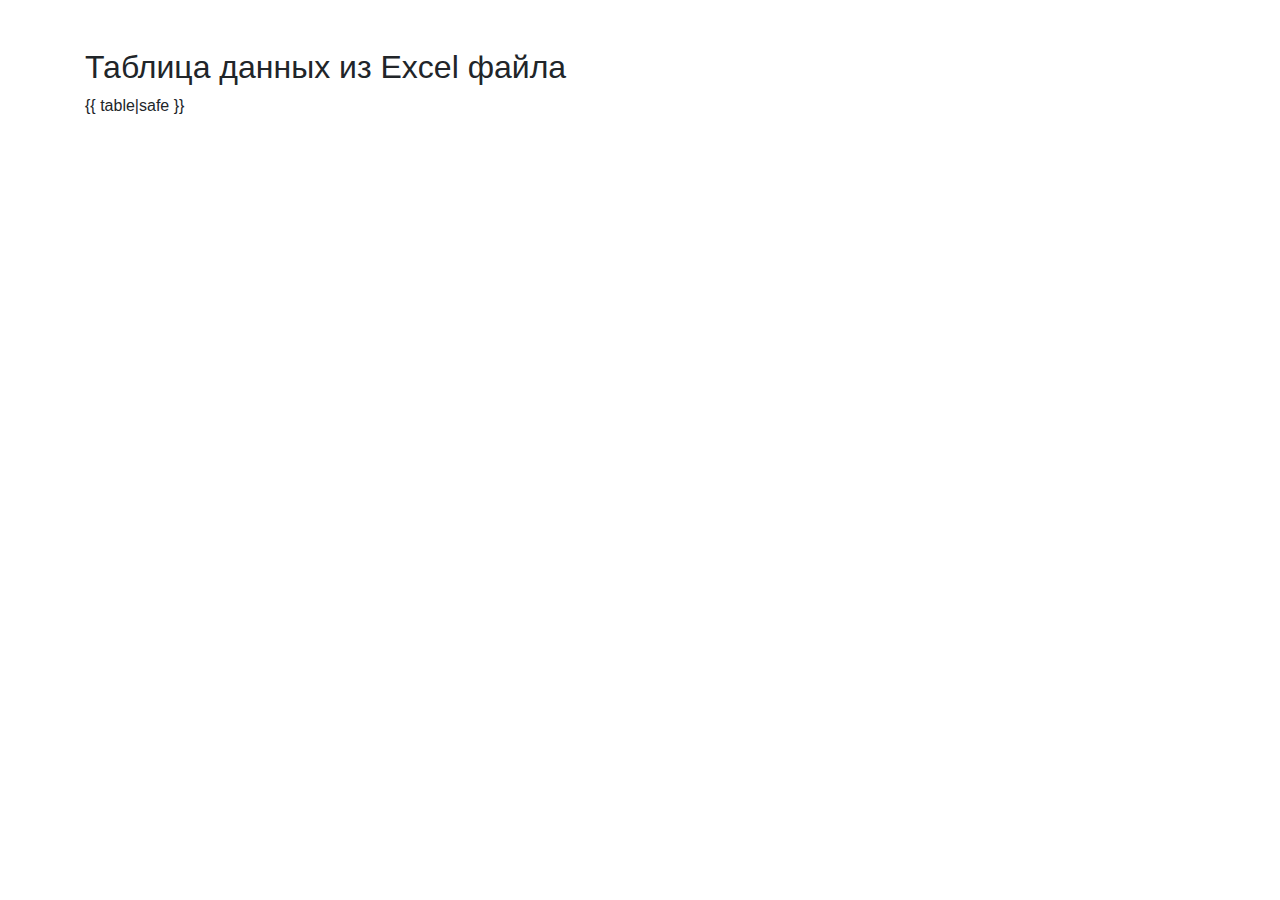
<file: helpdesk/templates/table.html>
<!DOCTYPE html>
<html lang="en">
  <head>
    <meta charset="UTF-8" />
    <meta http-equiv="X-UA-Compatible" content="IE=edge" />
    <meta name="viewport" content="width=device-width, initial-scale=1.0" />
    <title>Excel Table Viewer</title>
    <!-- Подключение стилей Bootstrap для красивого отображения таблицы -->
    <link
      href="https://stackpath.bootstrapcdn.com/bootstrap/4.3.1/css/bootstrap.min.css"
      rel="stylesheet"
    />
  </head>
  <body>
    <div class="container mt-5">
      <h2>Таблица данных из Excel файла</h2>
      <!-- Вставка HTML-таблицы с данными -->
      {{ table|safe }}
    </div>
  </body>
</html>
</file>
<file: dinamic-site-20231025T070353Z-001/dinamic-site/css/style.css>
*{
    font-family: 'Comfortaa', cursive;
}
html,
h1,
h2,
h3,
h4,
h5,
h6 {
    color: #5c5b5b;
}
body{
    background: #f6f6f6;
}
a{
    text-decoration: none;
    color: inherit;
}
input{
    padding: 10px 12px;
    display: block;
    width: 100%;
    border-radius: 3px;
    border: 1px solid #ececec;
    line-height: 1.5rem;
    color: #444444;
    font-size: 1rem;
}
/*
    HEADER
 */
header{
    background: #008484;
    height: 70px;
}
header *{
    color: #ffffff;
}
header h1 {
    margin-top: 13px;
}
header h1 a{
    color: #ffffff;
}
header h1 a:hover{
    color: #ffffff;
}
header ul{
    margin: 0;
    padding: 0;
    list-style-type: none;
    float: right;
}
header ul li{
    float: left;
    position: relative;
}
header ul li a{
    display: block;
    font-size: 1.2rem;
    text-decoration: none;
    color: #ffffff;
    padding: 22px;
}
header ul li a:hover {
    background: #006669;
    transition: 0.5s;
    color:#fff;
}
header ul li ul {
    position: absolute;
    top: 70px;
    right: 0px;
    width: 180px;
    display: none;
    z-index: 111;
}
header ul li:hover ul{
    display: block;
}
header ul li ul li {
    width: 100%;
}
header ul li ul li a {
    padding: 10px;
    background: white;
    color: #008489;
}
/*
    SLIDER
 */
.slider-title{
    text-align: center;
    padding: 30px 0;
}
.carousel{
    height: 400px;
}
.carousel-inner, .carousel-item{
    height: 400px;
    border-radius: 4px;
}
.carousel-caption h5{
    font-size: 2rem;
    font-weight: 500;
    background: #000000;
    max-width: 100%;
    padding: 0.3em;
    opacity: 0.5;
}
.carousel-caption-hack {
    position: absolute;
    right: 0%;
    bottom: 0.05rem;
     left: 0%;
     padding-top: 1.25rem;
     padding-bottom: 0rem;
    color: #fff;
    text-align: center;
    width: 100%;
}
.carousel-caption h5 a{
    color: #ffffff;
    text-decoration: none;
    font-weight: 500;
}
.carousel-caption h5 a:hover{
    text-decoration: underline;
}
/*
    Main
 */
.main-content h2{
    margin: 30px 0;
}
.main-content .post{
    margin-bottom: 30px;
}
.main-content .post_text{
    background: #ffffff;
    padding: 8px;
    border-radius: 3px;
}
.main-content .post_text h3{
    margin: 14px 0;
}
.main-content .post_text h3 a:hover{
    text-decoration: underline;
    color: #5c5b5b;
}
.main-content .post_text i{
    margin: 0px 14px 14px 0;
}
/*
    Sidebar
 */
.search{
    margin-top: 96px;
}
.sidebar .section{
    background: #ffffff;
    padding: 20px;
    border-radius: 3px;
    margin-bottom: 30px;
}
.sidebar .topics ul{
    margin: 0px;
    padding: 0px;
    list-style: none;
    border-top: 1px solid #e0e0e0;
}
.sidebar .topics ul li a{
    display: block;
    padding: 15px 0px 15px 0px;
    border-bottom: 1px solid #e0e0e0;
    transition: all 0.3s;
    text-decoration: none;
    font-weight: 500;
    color: #5c5b5b;
    font-size: 1.2em;
}
.sidebar .topics ul li a:hover{
    padding-left: 10px;
    transition: all 0.3s;
}
/*
    Footer
 */
.footer {
    background: #303036;
    color: #d3d3d3;
    position: relative;
}
.footer .footer-section{
    padding: 22px;
}
.footer h4, .footer h3 {
    color: white;
}
.footer .about .contact span{
    display: block;
    font-size: 1.1em;
    margin-bottom: 8px;
}
.footer .about .socials a{
    border: 1px solid gray;
    width: 45px;
    height: 41px;
    padding-top: 5px;
    margin-right: 5px;
    text-align: center;
    display: inline-block;
    font-size: 1.3em;
    border-radius: 5px;
    transition: all .3s;
    color: #ffffff;
}
.footer .about .socials a:hover {
    border: 1px solid white;
    color: white;
    transition: all .3s;
}

.footer .links ul a {
    display: block;
    margin-bottom: 10px;
    font-size: 1.2em;
    transition: all .3s;
    color: #ffffff;
    text-decoration: none;
}

.footer .links ul a:hover {
    color: white;
    margin-left: 15px;
    transition: all .3s;
}

.footer .contact-form .contact-input {
    background: #272727;
    color: #bebdbd;
    margin-bottom: 10px;
    line-height: 1.5rem;
    padding: .9rem 1.4rem;
    border: none;
    width: 100%;
}

.footer .contact-form .contact-input:focus {
    background: #1a1a1a;
}

.footer .contact-form .contact-btn {
    float: right;
    font-size: 1.1em;
}

.footer .footer-bottom {
    background: #343a40;
    color: #686868;
    height: 50px;
    width: 100%;
    text-align: center;
    position: absolute;
    bottom: 0px;
    left: 0px;
    padding-top: 20px;
}
/*
    SINGLE_POST
 */
.single_post{
    margin-bottom: 30px;
}
.single_post .info{
    margin: 20px 0;
}
.single_post .info i{
    display: inline-block;
    margin-right: 20px;
}
.single_post a{
    text-decoration: underline;
}
.single_post a:hover{
    text-decoration: none;
    color: #008489;
}
/*
FORMS
 */
.reg_form h2{
    text-align: center;
    margin: 30px 0;
}
.reg_form input{
    height: 3.3rem;
}
.reg_form a {
    font-size: 1.2em;
    transition: all .3s;
    color: #5c5b5b;
    text-decoration: underline;
    margin-left: 60px;
}

.reg_form a:hover {
    margin-left: 55px;
    transition: all .3s;
}
</file>
